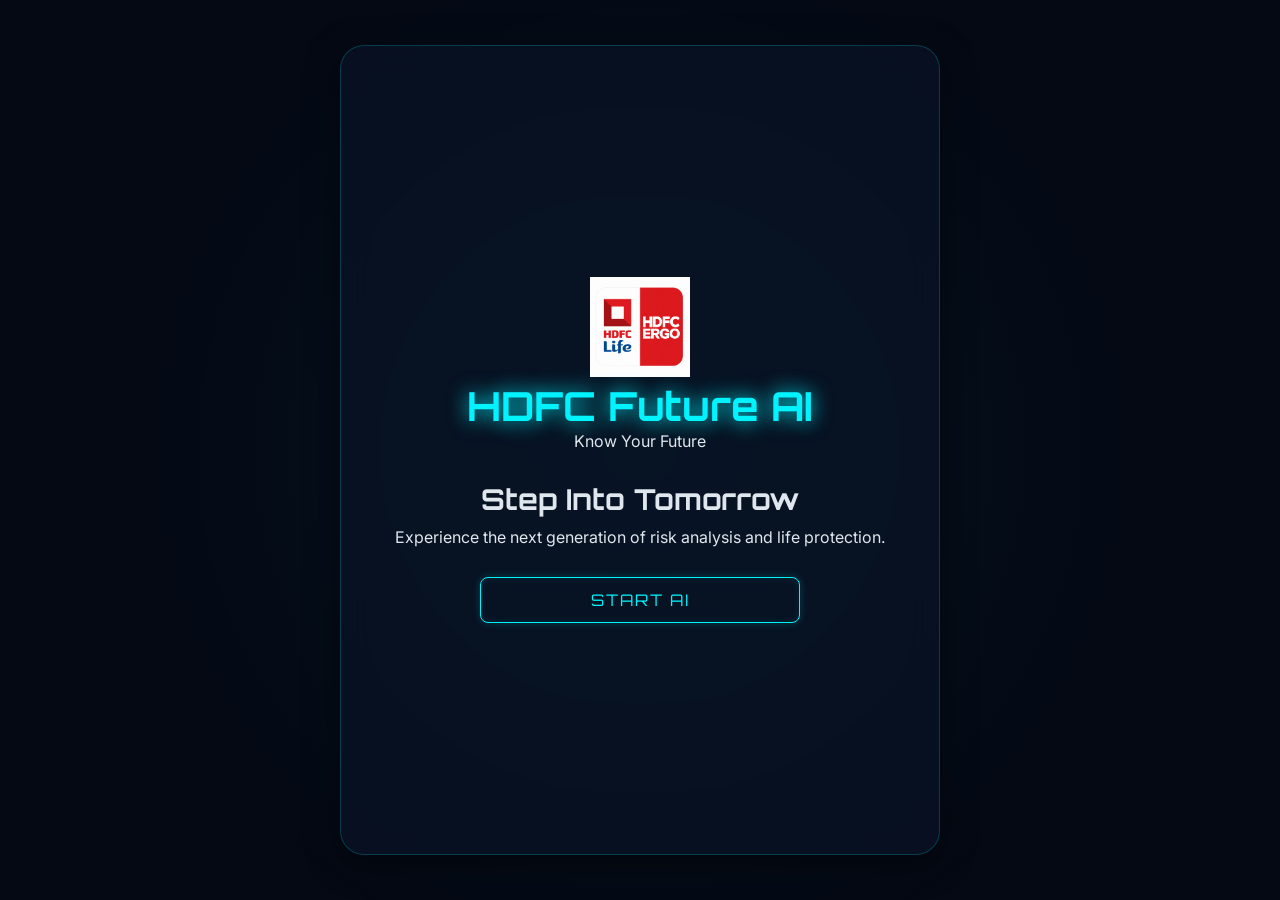
<file: index.html>
<!DOCTYPE html>
<html lang="en">
<head>
    <meta charset="UTF-8">
    <meta name="viewport" content="width=device-width, initial-scale=1.0">
    <title>Hdfc Future Banker</title>
    <link rel="stylesheet" href="style1.css">
</head>
<body>
    <div class="particles" id="particles"></div>

    <div class="app-container glass-panel">
        
        <section id="welcome-screen" class="screen active fade-in">
            <div class="logo-container">
                <div class=""><img src="68d0bcaf.png" style="width: 100px; height: 100px;" class="glowing-orb"></img></div>
                <h1>HDFC Future AI</h1>
                <p>Know Your Future</p>
            </div>
            <div class="welcome-text">
                <h2>Step Into Tomorrow</h2>
                <p>Experience the next generation of risk analysis and life protection.</p>
            </div>
            <button id="start-btn" class="neon-btn">START AI </button>
        </section>

        <section id="chat-screen" class="screen hidden fade-in">
            <div class="chat-header">
                <h2>Hdfc Assistant</h2>
                <span class="status">Online</span>
            </div>
            <div id="chat-box" class="chat-box">
                </div>
            <div class="chat-input-area">
                <input type="text" id="chat-input" placeholder="Type your answer here..." autocomplete="off">
                <button id="send-btn" class="icon-btn">➤</button>
            </div>
        </section>

        <section id="scan-screen" class="screen hidden fade-in">
            <div class="scan-container">
                <video id="camera-feed" autoplay unmuted playsinline></video>
                <div class="hud-overlay">
                    <div class="hud-circle inner"></div>
                    <div class="hud-circle outer"></div>
                    <div class="scan-line"></div>
                </div>
                <div class="scan-ui">
                    <h3 id="scan-text">Initializing AI Core...</h3>
                    <div class="progress-bar-container">
                        <div id="scan-progress" class="progress-bar"></div>
                    </div>
                    <p id="scan-percentage">0%</p>
                </div>
            </div>
        </section>

        <section id="video-screen" class="screen hidden fade-in">
            <video id="story-video" playsinline muted controls style="width: 100%; height: 100%; object-fit: cover;"></video>
        </section>

        <section id="recommendation-screen" class="screen hidden fade-in">
            <div class="recommendation-header">
                <h2>Simulation Complete</h2>
                <p>Based on your profile, here is your protection blueprint.</p>
            </div>
            
            <div id="dynamic-summary" class="summary-text glass-card">
                </div>

            <div class="cards-container">
                <div class="glass-card plan-card">
                    <h3>Family Shield</h3>
                    <p>Comprehensive life coverage tailored to secure your dependents' future and replace lost income.</p>
                </div>
                <div class="glass-card plan-card">
                    <h3>Wealth Guardian</h3>
                    <p>Living benefits and critical illness protection to safeguard your monthly income.</p>
                </div>
            </div>

            <button class="neon-btn" onclick="location.reload()">Talk to an Advisor</button>
        </section>

    </div>

    <script src="script1.js"></script>
</body>
</html>
</file>
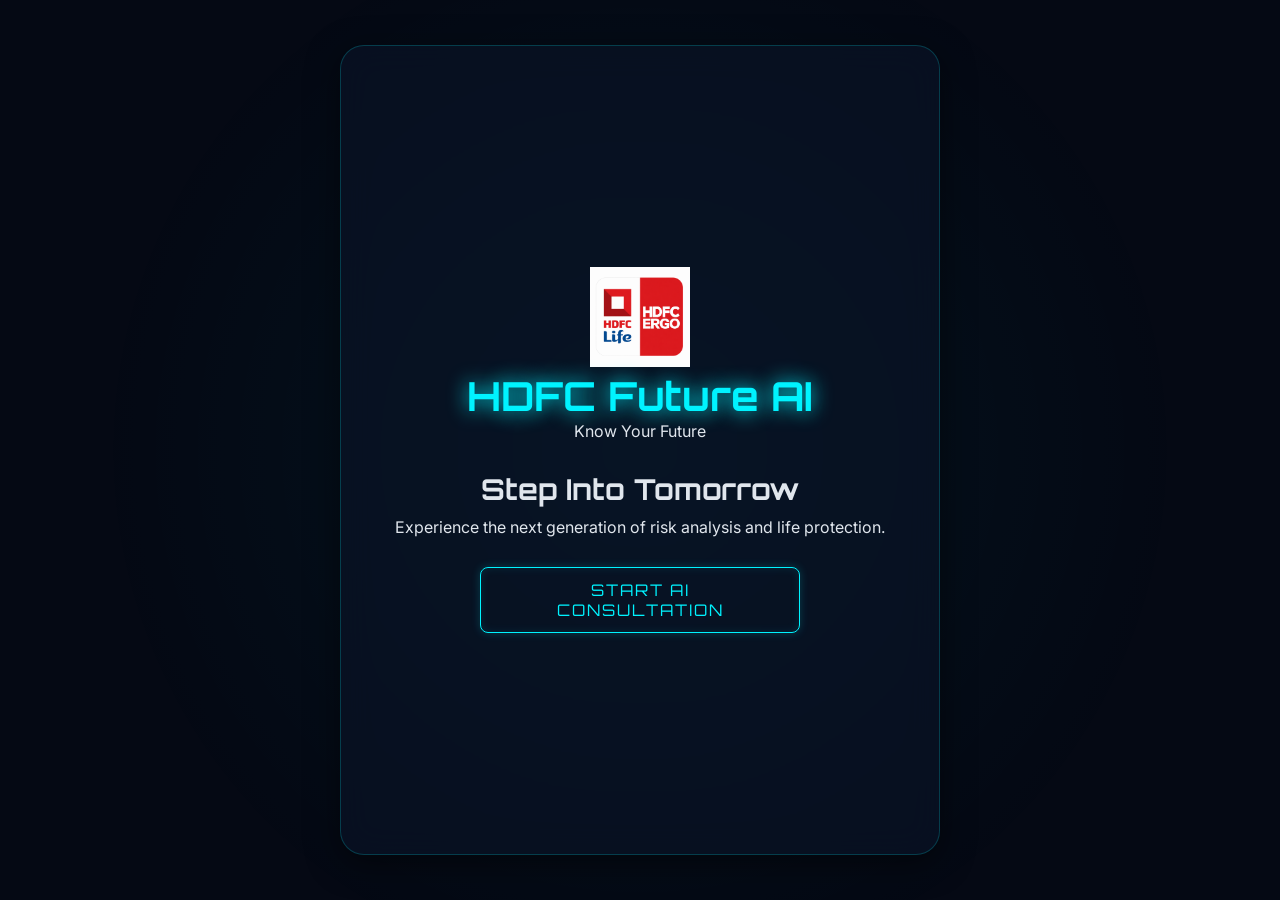
<file: index1.html>
<!DOCTYPE html>
<html lang="en">
<head>
    <meta charset="UTF-8">
    <meta name="viewport" content="width=device-width, initial-scale=1.0">
    <title>AI Insurance Consultation</title>
    <link rel="stylesheet" href="style1.css">
</head>
<body>
    <div class="particles" id="particles"></div>

    <div class="app-container glass-panel">
        
        <section id="welcome-screen" class="screen active fade-in">
            <div class="logo-container">
                <div class=""><img src="68d0bcaf.png" style="width: 100px; height: 100px;" class="glowing-orb"></img></div>
                <h1>HDFC Future AI</h1>
                <p>Know Your Future</p>
            </div>
            <div class="welcome-text">
                <h2>Step Into Tomorrow</h2>
                <p>Experience the next generation of risk analysis and life protection.</p>
            </div>
            <button id="start-btn" class="neon-btn">START AI CONSULTATION</button>
        </section>

        <section id="chat-screen" class="screen hidden fade-in">
            <div class="chat-header">
                <h2>Hdfc Assistant</h2>
                <span class="status">Online</span>
            </div>
            <div id="chat-box" class="chat-box">
                </div>
            <div class="chat-input-area">
                <input type="text" id="chat-input" placeholder="Type your answer here..." autocomplete="off">
                <button id="send-btn" class="icon-btn">➤</button>
            </div>
        </section>

        <section id="scan-screen" class="screen hidden fade-in">
            <div class="scan-container">
                <video id="camera-feed" autoplay unmuted playsinline></video>
                <div class="hud-overlay">
                    <div class="hud-circle inner"></div>
                    <div class="hud-circle outer"></div>
                    <div class="scan-line"></div>
                </div>
                <div class="scan-ui">
                    <h3 id="scan-text">Initializing AI Core...</h3>
                    <div class="progress-bar-container">
                        <div id="scan-progress" class="progress-bar"></div>
                    </div>
                    <p id="scan-percentage">0%</p>
                </div>
            </div>
        </section>

        <section id="video-screen" class="screen hidden fade-in">
            <video id="story-video" playsinline muted controls style="width: 100%; height: 100%; object-fit: cover;"></video>
        </section>

        <section id="recommendation-screen" class="screen hidden fade-in">
            <div class="recommendation-header">
                <h2>Simulation Complete</h2>
                <p>Based on your profile, here is your protection blueprint.</p>
            </div>
            
            <div id="dynamic-summary" class="summary-text glass-card">
                </div>

            <div class="cards-container">
                <div class="glass-card plan-card">
                    <h3>Family Shield</h3>
                    <p>Comprehensive life coverage tailored to secure your dependents' future and replace lost income.</p>
                </div>
                <div class="glass-card plan-card">
                    <h3>Wealth Guardian</h3>
                    <p>Living benefits and critical illness protection to safeguard your monthly income.</p>
                </div>
            </div>

            <button class="neon-btn" onclick="location.reload()">Talk to an Advisor</button>
        </section>

    </div>

    <script src="script1.js"></script>
</body>
</html>
</file>
<file: style1.css>
/* Google Fonts */
@import url('https://fonts.googleapis.com/css2?family=Orbitron:wght=400;700&family=Inter:wght=300;400;600&display=swap');

:root {
    --bg-dark: #050914;
    --neon-blue: #00f3ff;
    --neon-cyan: #008cff;
    --text-main: #e0e6ed;
    --glass-bg: rgba(10, 20, 40, 0.6);
    --glass-border: rgba(0, 243, 255, 0.2);
}

* {
    box-sizing: border-box;
    margin: 0;
    padding: 0;
}

body {
    background-color: var(--bg-dark);
    color: var(--text-main);
    font-family: 'Inter', sans-serif;
    min-height: 100vh;
    display: flex;
    justify-content: center;
    align-items: center;
    padding: 15px; /* Added padding to prevent the panel from hitting screen edges on mobile */
    overflow-x: hidden;
}

/* Background Particles Simulation */
.particles {
    position: fixed; /* Changed to fixed so it stays in place during scrolls */
    top: 0; left: 0; width: 100%; height: 100%;
    background-image: radial-gradient(circle at center, rgba(0, 243, 255, 0.05) 0%, transparent 70%);
    z-index: 0;
}

.app-container {
    width: 100%;
    max-width: 600px;
    height: 85vh; /* Balanced height for mobile keyboards */
    min-height: 500px; /* Ensures UI doesn't collapse entirely */
    position: relative;
    z-index: 1;
    display: flex;
    flex-direction: column;
    border-radius: 24px;
    overflow: hidden;
}

/* Glassmorphism Defaults */
.glass-panel {
    background: var(--glass-bg);
    backdrop-filter: blur(16px);
    -webkit-backdrop-filter: blur(16px);
    border: 1px solid var(--glass-border);
    box-shadow: 0 8px 32px 0 rgba(0, 0, 0, 0.5);
}

.glass-card {
    background: rgba(255, 255, 255, 0.03);
    border: 1px solid rgba(255, 255, 255, 0.1);
    border-radius: 12px;
    padding: 20px;
    margin-bottom: 15px;
}

/* Typography */
h1, h2, h3 { font-family: 'Orbitron', sans-serif; font-weight: 700; }
h1 { color: var(--neon-blue); font-size: 2rem; text-shadow: 0 0 20px var(--neon-blue); } /* Scaled down for mobile */

/* Buttons */
.neon-btn {
    background: transparent;
    color: var(--neon-blue);
    border: 1px solid var(--neon-blue);
    padding: 12px 24px; /* Slightly adjusted padding */
    font-size: 1rem;
    font-family: 'Orbitron', sans-serif;
    border-radius: 8px;
    cursor: pointer;
    transition: all 0.3s ease;
    text-transform: uppercase;
    letter-spacing: 2px;
    box-shadow: 0 0 10px rgba(0, 243, 255, 0.2), inset 0 0 10px rgba(0, 243, 255, 0.1);
    width: 100%; /* Full width on mobile by default */
    max-width: 320px;
}

.neon-btn:hover {
    background: var(--neon-blue);
    color: var(--bg-dark);
    box-shadow: 0 0 30px var(--neon-blue), inset 0 0 10px #fff;
}

/* Screen Management */
.screen {
    width: 100%;
    height: 100%;
    position: absolute;
    top: 0; left: 0;
    display: flex;
    flex-direction: column;
    padding: 20px; /* Reduced padding for cleaner mobile layouts */
    overflow-y: auto; /* Fallback for content overflow */
}
.hidden { display: none !important; }
.fade-in { animation: fadeIn 0.8s ease forwards; }
@keyframes fadeIn { from { opacity: 0; transform: translateY(10px); } to { opacity: 1; transform: translateY(0); } }

/* Welcome Screen */
#welcome-screen { align-items: center; justify-content: center; text-align: center; }
.logo-container { margin-bottom: 30px; }
.welcome-text { margin-bottom: 30px; }
.welcome-text h2 { font-size: 1.4rem; margin-bottom: 10px; }



/*.glowing-orb {
    width: 70px; height: 70px;
    background: radial-gradient(circle, var(--neon-blue), transparent);
    border-radius: 50%;
    margin: 0 auto 20px auto;
    filter: var(--glass-bg)
    animation: pulse 2s infinite alternate;
}
@keyframes pulse { from { transform: scale(0.8); opacity: 0.5; } to { transform: scale(1.2); opacity: 1; } }
*/
/* Chat Screen */
.chat-header {
    text-align: center; border-bottom: 1px solid var(--glass-border); padding-bottom: 15px;
    margin-bottom: 15px;
}
.chat-header h2 { font-size: 1.1rem; color: var(--neon-blue); }
.status { font-size: 0.8rem; color: #0f0; }

.chat-box { flex: 1; overflow-y: auto; padding-right: 5px; display: flex; flex-direction: column; gap: 15px; }
.chat-box::-webkit-scrollbar { width: 4px; }
.chat-box::-webkit-scrollbar-thumb { background: var(--glass-border); border-radius: 5px; }

.message { max-width: 85%; padding: 12px 14px; border-radius: 12px; font-size: 0.9rem; line-height: 1.4; opacity: 0; animation: fadeIn 0.3s ease forwards;}
.ai-msg { background: rgba(0, 243, 255, 0.1); border: 1px solid var(--glass-border); align-self: flex-start; border-bottom-left-radius: 2px;}
.user-msg { background: rgba(255, 255, 255, 0.1); align-self: flex-end; border-bottom-right-radius: 2px; }

.chat-input-area {
    display: flex; gap: 10px; margin-top: 15px;
}
#chat-input {
    flex: 1; background: rgba(0,0,0,0.3); border: 1px solid var(--glass-border);
    color: white; padding: 12px; border-radius: 8px; outline: none; font-family: 'Inter'; font-size: 16px; /* 16px prevents iOS auto-zoom on input focus */
}
#chat-input:focus { border-color: var(--neon-blue); box-shadow: 0 0 10px rgba(0, 243, 255, 0.3); }
.icon-btn { background: var(--neon-blue); border: none; color: #000; width: 45px; border-radius: 8px; cursor: pointer; font-size: 1.1rem; }

/* Typing Indicator */
.typing-dots span { display: inline-block; width: 6px; height: 6px; background: var(--neon-blue); border-radius: 50%; margin: 0 2px; animation: bounce 1s infinite; }
.typing-dots span:nth-child(2) { animation-delay: 0.2s; }
.typing-dots span:nth-child(3) { animation-delay: 0.4s; }
@keyframes bounce { 0%, 100% { transform: translateY(0); } 50% { transform: translateY(-5px); } }

/* Scan Screen */
.scan-container { position: relative; width: 100%; height: 100%; display: flex; flex-direction: column; align-items: center; justify-content: center; }
#camera-feed { width: 220px; height: 220px; object-fit: cover; border-radius: 50%; filter: contrast(1.2) brightness(0.8) grayscale(0.2); }

.hud-overlay { position: absolute; top: 40%; left: 50%; transform: translate(-50%, -50%); width: 240px; height: 240px; pointer-events: none; }
.hud-circle { position: absolute; top: 0; left: 0; width: 100%; height: 100%; border-radius: 50%; box-sizing: border-box; }
.hud-circle.outer { border: 2px dashed var(--neon-blue); animation: rotate 15s linear infinite; }
.hud-circle.inner { border: 2px solid rgba(0, 243, 255, 0.3); width: 200px; height: 200px; top: 20px; left: 20px; border-top-color: transparent; animation: rotate 5s linear infinite reverse; }
.scan-line { position: absolute; top: 0; left: 0; width: 100%; height: 2px; background: var(--neon-blue); box-shadow: 0 0 10px var(--neon-blue); animation: scanDown 2s ease-in-out infinite alternate; }

.scan-ui { text-align: center; margin-top: 25px; width: 100%; }
#scan-text { color: var(--neon-blue); font-size: 0.95rem; margin-bottom: 15px; letter-spacing: 1px; }
.progress-bar-container { width: 80%; height: 4px; background: rgba(255,255,255,0.1); margin: 0 auto; border-radius: 2px; overflow: hidden; }
.progress-bar { width: 0%; height: 100%; background: var(--neon-blue); box-shadow: 0 0 10px var(--neon-blue); transition: width 0.3s; }
#scan-percentage { margin-top: 10px; font-family: 'Orbitron'; font-weight: bold; }

@keyframes rotate { 100% { transform: rotate(360deg); } }
@keyframes scanDown { 0% { top: 0; opacity: 0; } 50% { opacity: 1; } 100% { top: 100%; opacity: 0; } }

/* Video Screen */
#video-screen { padding: 0; background: #000; justify-content: center;}

/* Recommendations Screen */
#recommendation-screen { justify-content: space-between; align-items: center; }
.recommendation-header { text-align: center; margin-bottom: 10px; }
.recommendation-header h2 { font-size: 1.4rem; color: var(--neon-blue); }
.summary-text { font-size: 0.9rem; color: #a0aec0; margin-bottom: 15px; line-height: 1.5; text-align: left; width: 100%; }
.cards-container { display: flex; flex-direction: column; gap: 10px; width: 100%; overflow-y: auto; margin-bottom: 15px; }
.plan-card { padding: 15px; margin-bottom: 0; }
.plan-card h3 { color: var(--neon-blue); font-size: 1rem; margin-bottom: 6px; }
.plan-card p { font-size: 0.8rem; color: #cbd5e1; line-height: 1.4; }

/* =========================================
   AI SPEAKING EFFECT & UTILITIES
========================================= */
.logo-container.speaking .glowing-orb {
    animation: pulse 1s infinite alternate, aiSpeak 0.35s infinite alternate;
    box-shadow: 0 0 20px #00f3ff, 0 0 40px #00f3ff;
}

@keyframes aiSpeak {
    from { transform: scale(1); filter: blur(10px); }
    to { transform: scale(1.2); filter: blur(15px); }
}

.ai-title {
    animation: glowText 2s infinite alternate;
    text-shadow: 0 0 10px #00f3ff, 0 0 20px #00f3ff;
}

@keyframes glowText { from { opacity: 0.8; } to { opacity: 1; } }

/* =========================================
   MEDIA QUERIES (TABLETS & LARGE PHONES)
========================================= */
@media (min-width: 480px) {
    h1 { font-size: 2.5rem; }
    .welcome-text h2 { font-size: 1.8rem; }
    .app-container { height: 90vh; }
    .message { max-width: 75%; }
    #camera-feed { width: 280px; height: 280px; }
    .hud-overlay { width: 300px; height: 300px; top: 43%; }
    .hud-circle.inner { width: 260px; height: 260px; }
    .cards-container { flex-direction: row; gap: 15px; }
    .plan-card { flex: 1; }
}
</file>
